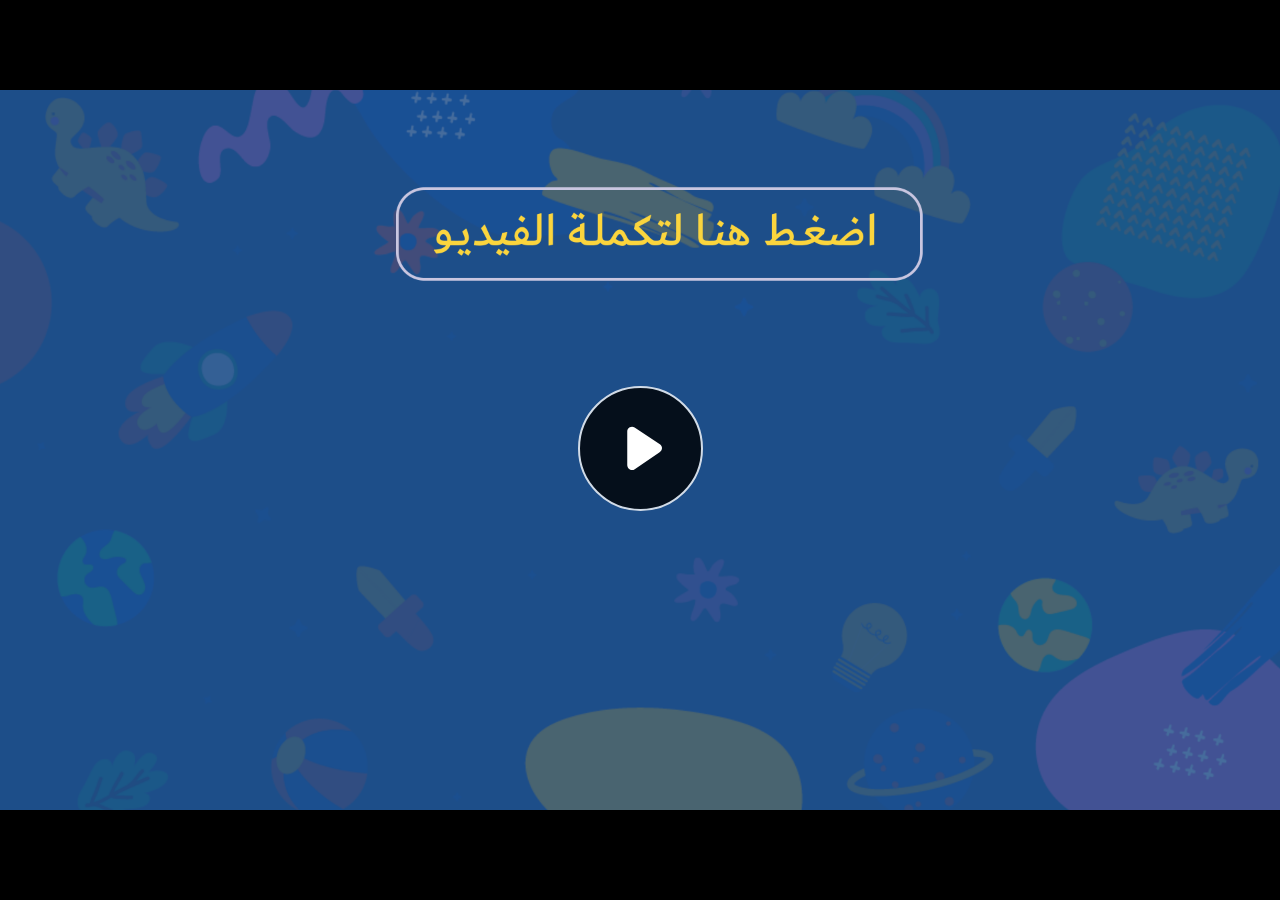
<file: index.html>
﻿<!doctype html>
<html lang="en-US">
<head>
  <meta charset="utf-8">
  <!-- Created using Storyline 360 - http://www.articulate.com  -->
  <!-- version: 3.77.30587.0 -->
  <title>EG.G10.ENG2023.SEM1.UC.T3.S2.2</title>
  <meta http-equiv="x-ua-compatible" content="IE=edge"/>
  <meta name="viewport" content="width=device-width,initial-scale=1,user-scalable=no,shrink-to-fit=no,minimal-ui"/>
  <meta name="apple-mobile-web-app-capable" content="yes"/>
  <style>
    html, body { height: 100%; padding: 0; margin: 0 }
    #app { height: 100%; width: 100%; }
  </style>

  <script>
    window.DS = {};
    window.globals = {
      DATA_PATH_BASE: '',
      HAS_FRAME: true,
      HAS_SLIDE: true,

      lmsPresent: false,
      tinCanPresent: false,
      cmi5Present: false,
      aoSupport: false,
      scale: 'noscale',
      captureRc: false,
      browserSize: 'optimal',
      bgColor: '#282828',
      features: 'AccessibleVideo,ConnectionMessages,DropIn1,DropIn2,FullScreenToggle,LayerPresentAsDialog,MultipleQuizTracking,PlayerSpeedControl,StreamingVideo,UpdatedThemeEditor,UseAudioElement,VideoSync',
      themeName: 'unified',
      preloaderColor: '#FFFFFF',
      suppressAnalytics: false,
      productChannel: 'stable',
      publishSource: 'storyline',
      aid: 'aid|cfe5e169-a8f3-40a4-aff6-b396b1be0c37',
      cid: '98b5bd84-d729-47e0-801e-085a30a075e2',
      playerVersion: '3.77.30587.0',
      publishTimestamp: '2023-10-25T16:45:05.7996984Z',
      maxIosVideoElements: 10,
      connectionSettings: { message: 'You%20are%20offline.%20Trying%20to%20reconnect...', useDarkTheme: false, mode: 'disabled' },

      
      parseParams: function(qs) {
        if (window.globals.parsedParams != null) {
          return window.globals.parsedParams;
        }
        qs = (qs || window.location.search.substr(1)).split('+').join(' ');
        var params = {},
            tokens,
            re = /[?&]?([^=]+)=([^&]*)/g;

        while (tokens = re.exec(qs)) {
          params[decodeURIComponent(tokens[1]).trim()] =
            decodeURIComponent(tokens[2]).trim();
        }
        window.globals.parsedParams = params;
        return params;
      }

    };
  </script>
  <script>
    var isIe11 = ('ActiveXObject' in window || window.MSBlobBuilder != null)
      && window.msCrypto != null && !window.ActiveXObject;
    if (isIe11) {
      window.globals.unsupportedBrowser = true;
      document.write(atob('[base64]'));
    }
  </script>
  
  <script>window.THREE = { };</script>
  
</head>
<body style="background: #282828" class="cs-HTML theme-unified">
  <!-- 360 -->
  <script>!function(){var e,i=/iPhone/i,o=/iPod/i,n=/iPad/i,t=/\biOS-universal(?:.+)Mac\b/i,r=/\bAndroid(?:.+)Mobile\b/i,a=/Android/i,d=/(?:SD4930UR|\bSilk(?:.+)Mobile\b)/i,p=/Silk/i,l=/Windows Phone/i,u=/\bWindows(?:.+)ARM\b/i,b=/BlackBerry/i,s=/BB10/i,c=/Opera Mini/i,f=/\b(CriOS|Chrome)(?:.+)Mobile/i,h=/Mobile(?:.+)Firefox\b/i,v=function(e){return void 0!==e&&"MacIntel"===e.platform&&"number"==typeof e.maxTouchPoints&&e.maxTouchPoints>1&&"undefined"==typeof MSStream};e=function(e){var m={userAgent:"",platform:"",maxTouchPoints:0};e||"undefined"==typeof navigator?"string"==typeof e?m.userAgent=e:e&&e.userAgent&&(m={userAgent:e.userAgent,platform:e.platform,maxTouchPoints:e.maxTouchPoints||0}):m={userAgent:navigator.userAgent,platform:navigator.platform,maxTouchPoints:navigator.maxTouchPoints||0};var g=m.userAgent,y=g.split("[FBAN");void 0!==y[1]&&(g=y[0]),void 0!==(y=g.split("Twitter"))[1]&&(g=y[0]);var A=function(e){return function(i){return i.test(e)}}(g),w={apple:{phone:A(i)&&!A(l),ipod:A(o),tablet:!A(i)&&(A(n)||v(m))&&!A(l),universal:A(t),device:(A(i)||A(o)||A(n)||A(t)||v(m))&&!A(l)},amazon:{phone:A(d),tablet:!A(d)&&A(p),device:A(d)||A(p)},android:{phone:!A(l)&&A(d)||!A(l)&&A(r),tablet:!A(l)&&!A(d)&&!A(r)&&(A(p)||A(a)),device:!A(l)&&(A(d)||A(p)||A(r)||A(a))||A(/\bokhttp\b/i)},windows:{phone:A(l),tablet:A(u),device:A(l)||A(u)},other:{blackberry:A(b),blackberry10:A(s),opera:A(c),firefox:A(h),chrome:A(f),device:A(b)||A(s)||A(c)||A(h)||A(f)},any:!1,phone:!1,tablet:!1};return w.any=w.apple.device||w.android.device||w.windows.device||w.other.device,w.phone=w.apple.phone||w.android.phone||w.windows.phone,w.tablet=w.apple.tablet||w.android.tablet||w.windows.tablet,w}(),"object"==typeof exports&&"undefined"!=typeof module?module.exports=e:"function"==typeof define&&define.amd?define((function(){return e})):this.isMobile=e}();
    window.isMobile.apple.tablet = window.isMobile.apple.tablet ||
      (navigator.platform === 'MacIntel' && navigator.maxTouchPoints > 1);
    window.isMobile.apple.device = window.isMobile.apple.device || window.isMobile.apple.tablet;
    window.isMobile.tablet = window.isMobile.tablet || window.isMobile.apple.tablet;
    window.isMobile.any = window.isMobile.any || window.isMobile.apple.tablet;
  </script>

  <div id="focus-sink" tabindex="-1"></div>

  <div id="preso"></div>
  <script>
    (function() {

      var classTypes = [ 'desktop', 'mobile', 'phone', 'tablet' ];

      var addDeviceClasses = function(prefix, testObj) {
        var curr, i;
        for (i = 0; i < classTypes.length; i++) {
          curr = classTypes[i];
          if (testObj[curr]) {
            document.body.classList.add(prefix + curr);
          }
        }
      };

      var params = window.globals.parseParams(),
          isDevicePreview = params.devicepreview === '1',
          isPhoneOverride = params.deviceType === 'phone' || (isDevicePreview && params.phone == '1'),
          isTabletOverride = (params.deviceType === 'tablet' || isDevicePreview) && !isPhoneOverride,
          isMobileOverride = isPhoneOverride || isTabletOverride;

      var deviceView = {
        desktop: !window.isMobile.any && !isMobileOverride,
        mobile: window.isMobile.any || isMobileOverride,
        phone: isPhoneOverride || (window.isMobile.phone && !isTabletOverride),
        tablet: isTabletOverride || window.isMobile.tablet
      };

      window.globals.deviceView = deviceView;
      window.isMobile.desktop = !window.isMobile.any;
      window.isMobile.mobile = window.isMobile.any;

      addDeviceClasses('view-', deviceView);

    })();
  </script>
  
  <script src='story_content/user.js' type=text/javascript></script>
  <div class="slide-loader"></div>

  <script>
    var doc = document, loader = doc.body.querySelector('.slide-loader'); [ 1, 2, 3 ].forEach(function(n) { var d = doc.createElement('div'); d.style.backgroundColor = window.globals.preloaderColor; d.classList.add('mobile-loader-dot'); d.classList.add('dot' + n); loader.appendChild(d); });
  </script>

  <div class="mobile-load-title-overlay" style="display: none">
    <div class="mobile-load-title">EG.G10.ENG2023.SEM1.UC.T3.S2.2</div>
  </div>

  <div class="mobile-chrome-warning"></div>

  
<style>
  .warn-connection-dialog {
    display: none;
    background: transparent;
    pointer-events: none;
    position: fixed;
    left: 0;
    top: 0;
    width: 100%;
    height: 100%;
    z-index: 999;
  }

  .warn-connection-content {
    border-radius: 4px;
    background: white;
    border: 1px solid #E7E7E7;
    color: #333333;
    box-shadow: 0 2px 4px rgba(0, 0, 0, 0.25);
    transition: all 150ms ease-out;
    position: absolute;
    white-space: nowrap;
  }

  .view-phone.is-landscape .warn-connection-content {
    left: 23px;
    bottom: 23px;
  }

  .view-tablet.is-landscape .warn-connection-content {
    left: 50%;
    top: 20px;
    transform: translateX(-50%);
  }

  .is-portrait .warn-connection-content {
    transform: translate(-50%, calc(-100% - 15px));
  }

  .warn-connection-content p {
    display: inline-block;
    margin: 0 8px 0 0;
    line-height: 33px;
    font-size: 11px;
  }

  .warn-connection-content svg {
    position: relative;
    vertical-align: middle;
    margin: 0 2px 2px 8px;
  }

  .view-desktop .warn-connection-content {
    left: 1.5em;
    bottom: 1.5em;
  }

  .view-desktop .warn-connection-content p {
    font-size: 1.1em;
  }

  .is-offline .warn-connection-dialog {
    display: block;
  }

  .is-offline .cs-panel * {
    pointer-events: none !important;
  }

  .is-offline .cs-panel {
    pointer-events: all !important;
  }

  .is-offline #nav-controls * {
    pointer-events: none !important;
  }

  .is-offline #nav-controls {
    pointer-events: all !important;
  }
</style>

<div class="warn-connection-dialog">
  <div class="warn-connection-content">
    <svg width="17" height="15" viewBox="0 0 17 15" xmlns="http://www.w3.org/2000/svg">
      <path fill="#8F0000" stroke="white" d="M16.07,12.98 L15.88,12.23 L9.51,1.21 C8.97,0.26,7.6,0.26,7.06,1.21 L0.69,12.23 C0.15,13.16,0.81,14.36,1.91,14.36 H14.65 C15.47,14.36,16.05,13.7,16.07,12.98 Z"/>
      <path fill="white" stroke="white" d="M8.58,5.5 C8.35,5.28,8.5,5.35,8.21,5.32 C8.09,5.35,7.97,5.49,7.96,5.67 C7.97,5.79,7.98,5.92,7.98,6.04 L7.98,6.04 C7.99,6.17,8,6.31,8.01,6.43 L8.01,6.44 C8.03,6.92,8.06,7.41,8.09,7.9 L8.09,7.9 C8.12,8.39,8.14,8.88,8.17,9.37 C8.17,9.39,8.18,9.42,8.2,9.44 C8.23,9.46,8.25,9.47,8.28,9.47 C8.31,9.47,8.34,9.46,8.35,9.44 C8.37,9.43,8.38,9.4,8.39,9.35 L8.39,9.34 C8.39,9.24,8.4,9.15,8.4,9.05 L8.4,9.05 C8.41,8.96,8.41,8.86,8.42,8.75 C8.43,8.44,8.45,8.12,8.47,7.81 L8.47,7.81 C8.49,7.49,8.51,7.18,8.53,6.87 C8.55,6.46,8.56,6.05,8.59,5.64 L8.6,5.62 C8.6,5.57,8.59,5.53,8.58,5.5 L8.21,5.32 Z"/>
      <circle fill="white" stroke="white" cx="8.3" cy="11.35" r="0.3"/>
    </svg>
    <p>You are offline. Trying to reconnect...</p>
  </div>
</div>

<script>
  (function() {
    window.DS.connection = {
      warningShown: false,
      assets: {},
      loadingAssetGroup: false,
      retryDelay: 500
    };

    var connectionSettings = window.globals.connectionSettings || {};

    // The `window.globals.features` variable must be set in `webpack.dev.config` when testing locally - it is not enough
    // to have it in the data - but it must be set there as well.
    var useConnectionMessages = window.AbortController != null &&
      window.location.protocol != 'file:' &&
      window.globals.features.indexOf('ConnectionMessages') != -1 &&
      connectionSettings.mode === 'normal';

    window.DS.connection.useConnectionMessages = useConnectionMessages

    var assetCount = 0;
    var checkLoadedId;


    if (useConnectionMessages && connectionSettings != null) {
      var contentEl = document.querySelector('.warn-connection-content');
      var messageEl = contentEl.querySelector('p')

      if (connectionSettings.useDarkTheme) {
        contentEl.style.borderColor = '#BABBBA';
        contentEl.style.backgroundColor = '#282828';
        contentEl.style.color = '#FFFFFF';
      }

      if (connectionSettings.message != null) {
        messageEl.textContent = window.decodeURIComponent(connectionSettings.message);
      }
    }

    function checkAssetsReady() {
      for (var i in DS.connection.assets) {
        if (!DS.connection.assets[i].success) {
          return false;
        }
      }
      return true;
    }

    function stopAssetGroup() {
      if (!useConnectionMessages) { return; }

      assetCount = 0;

      DS.connection.oldAssetGroup = DS.connection.assets;
      DS.connection.assets = {};
      DS.connection.loadingAssetGroup = false;
      clearInterval(checkLoadedId);
    }

    function startAssetGroup() {
      if (!useConnectionMessages) { return; }
      var ticks = 0;
      clearInterval(checkLoadedId);
      checkLoadedId = setInterval(function() {
        var loaded = 0;
        if (assetCount === 0 && loaded === 0) {
          clearInterval(checkLoadedId);
          return;
        }

        for (var i in DS.connection.assets) {
          if (DS.connection.assets[i].success) {
            loaded++;
          }
        }

        if (assetCount === loaded && checkAssetsReady()) {
          for (var i in DS.connection.assets) {
            if (DS.connection.assets[i].action) {
              DS.connection.assets[i].action();
            }
          }
          hideWarning();
          stopAssetGroup();
        }
      }, 100)
    }

    function requiredAsset(url, action, retry, type) {
      if (!useConnectionMessages) { return; }
      if (DS.connection.assets[url]) { return; }

      DS.connection.assets[url] = {
        success: false, action: action, retry: retry, type: type
      };
      assetCount = Object.keys(DS.connection.assets).length;
      if (!DS.connection.loadingAssetGroup) {
        startAssetGroup();
      }
      DS.connection.loadingAssetGroup = true;
    }

    function assetLoaded(url) {
      if (!useConnectionMessages) { return; }
      if (DS.connection.assets[url]) {
        DS.connection.assets[url].success = true;
      }
    }

    function assetFailed(url) {
      if (!useConnectionMessages) { return; }
      if (!DS.connection.assets[url]) {
        if (/\.js$/.test(url) && url.indexOf('transcripts') === -1) {
          setTimeout(function() {
            if (DS.connection.lastSlideLoaded != null) {
              DS.connection.lastSlideLoaded();
            }
          }, DS.connection.retryDelay);
        }
        return;
      }
      if (!DS.connection.warningShown) { showWarning(); }
      if (DS.connection.assets[url].retry) {
        setTimeout(function() {
          if (!DS.connection.assets[url].success) {
            DS.connection.assets[url].retry()
          }
        }, DS.connection.retryDelay);
      }
    }

    function hideWarning() {
      document.body.classList.remove('is-offline');
      DS.connection.warningShown = false;
    }
    DS.connection.hideWarning = hideWarning

    function showWarning(btn) {
      document.body.classList.add('is-offline')
      DS.connection.warningShown = true;
      updateWarningPosition();
    }

    function updateWarningPosition() {
      if (!DS.connection.warningShown) {
        return;
      }

      var isPortrait = document.body.classList.contains('is-portrait');
      var warningEl = document.querySelector('.warn-connection-content');

      if (isPortrait) {
        var slide = document.querySelector('.primary-slide');
        var slideRect = slide.getBoundingClientRect();

        warningEl.style.top = `${slideRect.top}px`
        warningEl.style.left = `${slideRect.left + slideRect.width / 2}px`
      } else {
        warningEl.style.top = null;
        warningEl.style.left = null;
      }

      window.requestAnimationFrame(updateWarningPosition);
    }

    // these will all be noops if the feature flag isn't set in
    // the data and `window.globals.features`
    DS.connection.requiredAsset = requiredAsset;
    DS.connection.assetLoaded = assetLoaded;
    DS.connection.assetFailed = assetFailed;
    DS.connection.stopAssetGroup = stopAssetGroup;
    DS.connection.startAssetGroup = startAssetGroup;
  })();
</script>


  <script>
    
    if (window.autoSpider && window.vInterfaceObject) {
      document.querySelector('.mobile-load-title-overlay').style.display = 'none';
    }
  </script>

  

  <link rel="stylesheet" href="html5/data/css/output.min.css" data-noprefix/>
</body>
<script src="html5/lib/scripts/bootstrapper.min.js"></script>
</html>
</file>
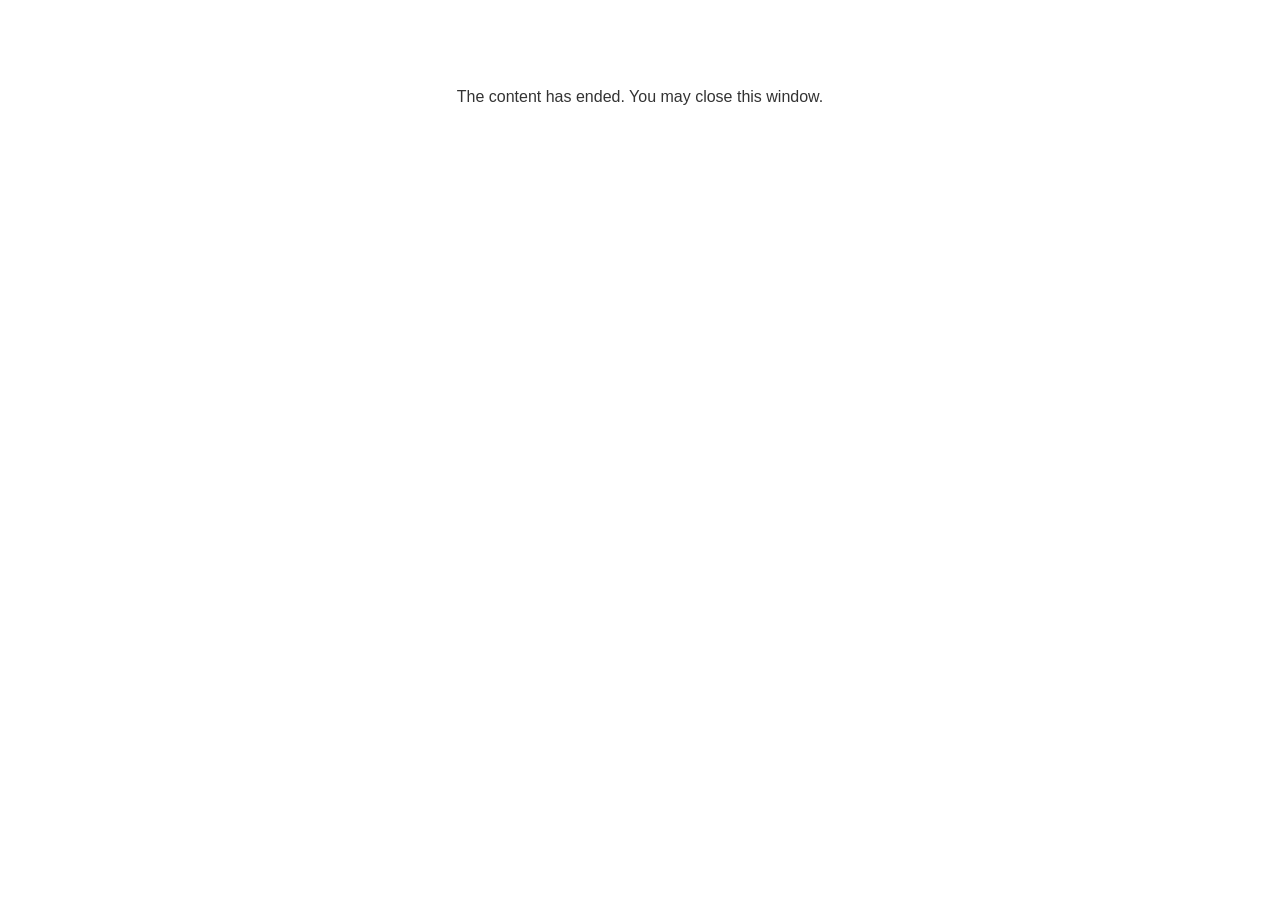
<file: lms/goodbye.html>
<!doctype html>
<html>
<body style="background-color: #ffffff;">

<p role="alert" style="color: #333333;font-family: Lato, articulate, tahoma, arial;font-size: medium;text-align: center;">
<br><br><br><br>
The content has ended. You may close this window.
</p>

</body>
</html>
</file>
<file: html5/data/css/output.min.css>
@font-face {
  font-family: 'LatoBold Charset1_ Bold3AF72C7A';
  src: url('[data-uri]');
  font-style: normal;
  font-weight: normal;
}
@font-face {
  font-family: 'Lato Charset1_ 5huf1O3c4679269E';
  src: url('[data-uri]');
  font-style: normal;
  font-weight: normal;
}
@font-face {
  font-family: 'Dubai Charset1_ 6FVobpr5F6FC7F5';
  src: url('[data-uri]');
  font-style: normal;
  font-weight: normal;
}
@font-face {
  font-family: 'Dubai Medium Charset1_ 15A388C1';
  src: url('[data-uri]');
  font-style: normal;
  font-weight: normal;
}
@font-face {
  font-family: 'DubaiBold Charset1_Bold48C0706F';
  src: url('[data-uri]');
  font-style: normal;
  font-weight: normal;
}
@font-face {
  font-family: 'Dubai Charset0_v8wz5Y8k741D6E07';
  src: url('[data-uri]');
  font-style: normal;
  font-weight: normal;
}
@font-face {
  font-family: 'Dubai Medium Charset0_v389EBE1D';
  src: url('[data-uri]');
  font-style: normal;
  font-weight: normal;
}
@font-face {
  font-family: 'DubaiBold Charset0_BoldD2773439';
  src: url('[data-uri]');
  font-style: normal;
  font-weight: normal;
}
.cs-HTML {
  background: rgba(40, 40, 40, 1);
}
.cs-npnxnanbnsnfns00000000001 .cs-infopanel  {
  box-shadow: 0 1px 0 rgba(0, 0, 0, 0);
  background: rgba(255, 255, 255, 1);
}
.cs-npnxnanbnsnfns00000000001 .cs-infopanel .cs-link {
  color: rgba(186, 187, 186, 1);
}
.cs-npnxnanbnsnfns00000000001 .cs-infopanel .cs-link:hover {
  color: rgba(255, 255, 255, 1);
}
.cs-npnxnanbnsnfns00000000001 .cs-infopanel .cs-name {
  color: rgba(68, 68, 68, 1);
}
.cs-npnxnanbnsnfns00000000001 .cs-infopanel .cs-title {
  color: rgba(153, 153, 153, 1);
}
.cs-npnxnanbnsnfns00000000001 .cs-infopanelpopup  {
  box-shadow: 0 1px 0 rgba(0, 0, 0, 0);
  background: rgba(0, 0, 0, 0);
}
.cs-npnxnanbnsnfns00000000001 .cs-infopanelpopup .cs-link {
  color: rgba(255, 0, 0, 1);
}
.cs-npnxnanbnsnfns00000000001 .cs-infopanelpopup .cs-link:hover {
  color: rgba(255, 255, 255, 1);
}
.cs-npnxnanbnsnfns00000000001 .cs-infopanelpopup .cs-name {
  color: rgba(255, 255, 255, 1);
}
.cs-npnxnanbnsnfns00000000001 .cs-infopanelpopup .cs-bio {
  color: rgba(186, 187, 186, 1);
}
.cs-npnxnanbnsnfns00000000001 .cs-timer  {
  color: rgba(186, 187, 186, 1);
}
.cs-npnxnanbnsnfns00000000001 .cs-duration stop:first-child {
  stop-color: rgba(60, 60, 60, 1);
}
.cs-npnxnanbnsnfns00000000001 .cs-duration stop:last-child {
  stop-color: rgba(60, 60, 60, 1);
}
.cs-npnxnanbnsnfns00000000001 .cs-elapsed stop:first-child {
  stop-color: rgba(254, 227, 71, 1);
}
.cs-npnxnanbnsnfns00000000001 .cs-elapsed stop:last-child {
  stop-color: rgba(254, 227, 71, 1);
}
.cs-npnxnanbnsnfns00000000001 .cs-timer .cs-pie .cs-innerstroke {
  stroke: rgba(199, 199, 199, 1);
}
.cs-npnxnanbnsnfns00000000001 .cs-timer .cs-pie .cs-innerborder {
  stroke: rgba(255, 255, 255, 1);
}
.cs-npnxnanbnsnfns00000000001 .cs-window  {
  box-shadow: 0 8px 5px rgba(0, 0, 0, 0.2);
  border-color: rgba(49, 99, 0, 0);
  background: rgba(33, 33, 33, 1);
  color: rgba(248, 248, 248, 1);
}
.cs-npnxnanbnsnfns00000000001 .cs-window .cs-diva {
  border-color: rgba(78, 78, 78, 1);
}
.cs-npnxnanbnsnfns00000000001 .cs-window .cs-divb {
  border-color: rgba(78, 78, 78, 0);
}
.cs-npnxnanbnsnfns00000000001 .cs-editor .cs-editor-slide {
  color: rgba(226, 226, 226, 1);
}
.cs-npnxnanbnsnfns00000000001 .cs-editor .cs-editor-html {
  color: rgba(186, 187, 186, 1);
}
.cs-npnxnanbnsnfns00000000001 .cs-editor .cs-editor-button {
  text-shadow: 0 1px 0 rgba(0, 0, 0, 0);
  color: rgba(255, 255, 255, 1);
  border-color: rgba(211, 211, 211, 1);
  background: rgba(34, 34, 34, 1);
}
.cs-npnxnanbnsnfns00000000001 .cs-editor .cs-editor-button:hover {
  background: rgba(68, 68, 68, 1);
}
.cs-npnxnanbnsnfns00000000001 .cs-editor .cs-editor-button:active {
  background: rgba(68, 68, 68, 1);
}
.cs-npnxnanbnsnfns00000000001 .cs-listitem  {
  color: rgba(186, 187, 186, 1);
  border-color: none;
  border: 1px solid transparent;
}
.cs-npnxnanbnsnfns00000000001 .cs-listitem:hover {
  background: rgba(255, 255, 255, 0.06);
  border-color: rgba(108, 108, 108, 1) !important;
  border-width: 1px;
  border-radius: 2px;
  border-style: solid;
  box-sizing: border-box;
}
.cs-npnxnanbnsnfns00000000001 .cs-listitem.hover {
  background: rgba(255, 255, 255, 0.06);
  border-color: rgba(108, 108, 108, 1) !important;
  border-width: 1px;
  border-radius: 2px;
  border-style: solid;
  box-sizing: border-box;
}
.cs-npnxnanbnsnfns00000000001 .cs-glossary  {
  color: rgba(186, 187, 186, 1);
}
.cs-npnxnanbnsnfns00000000001 .cs-glossary .cs-scrolling-panel {
  background: rgba(0, 0, 0, 0);
}
.cs-npnxnanbnsnfns00000000001 .cs-glossary .cs-term.cs-selected .cs-choice-list-trigger {
  color: rgba(255, 255, 255, 1);
  background: rgba(255, 255, 255, 1);
}
.cs-npnxnanbnsnfns00000000001 .cs-glossary .cs-term.cs-selected .cs-choice-list-trigger:focus {
  color: rgba(255, 255, 255, 1);
  background: rgba(255, 255, 255, 1);
}
.cs-npnxnanbnsnfns00000000001 .cs-glossary .cs-term:hover .cs-choice-list-trigger {
  background: rgba(186, 187, 186, 1);
}
.cs-npnxnanbnsnfns00000000001 .cs-glossary .cs-term.hover .cs-choice-list-trigger {
  background: rgba(186, 187, 186, 1);
}
.cs-npnxnanbnsnfns00000000001 .cs-glossary .cs-term .cs-choice-list-trigger:focus {
  background: rgba(186, 187, 186, 1);
}
.cs-npnxnanbnsnfns00000000001 .cs-glossary .cs-diva {
  border-color: rgba(0, 0, 0, 0);
}
.cs-npnxnanbnsnfns00000000001 .cs-glossary .cs-divb {
  border-color: rgba(0, 0, 0, 0);
}
.cs-npnxnanbnsnfns00000000001 .cs-glossary .cs-divc {
  border-color: rgba(0, 0, 0, 0);
}
.cs-npnxnanbnsnfns00000000001 .cs-glossary .cs-heading {
  color: rgba(248, 248, 248, 1);
  font-weight: 700;
}
.note-content p span {
  color: rgba(186, 187, 186, 1);
  line-height: 1.4em;
  font-size: 103.769%;
}
.cs-npnxnanbnsnfns00000000001 .cs-resource .cs-separator {
  border-color: rgba(0, 0, 0, 0);
}
.cs-npnxnanbnsnfns00000000001 .cs-outline  {
  color: rgba(45, 45, 45, 1);
}
.cs-npnxnanbnsnfns00000000001 .cs-outline .cs-diva {
  border-color: rgba(0, 0, 0, 0);
}
.cs-npnxnanbnsnfns00000000001 .cs-outline .cs-divb {
  border-color: rgba(0, 0, 0, 0);
}
.cs-npnxnanbnsnfns00000000001 .cs-outline .cs-divc {
  border-color: rgba(0, 0, 0, 0);
}
.cs-npnxnanbnsnfns00000000001 .cs-outline .cs-search-filter:hover {
  color: rgba(0, 0, 0, 0);
}
.cs-npnxnanbnsnfns00000000001 .cs-outline .cs-search-filter.hover {
  color: rgba(0, 0, 0, 0);
}
.cs-npnxnanbnsnfns00000000001 .cs-transcript  {
  color: rgba(255, 255, 255, 1);
}
.cs-npnxnanbnsnfns00000000001 .cs-transcript .cs-div {
  border-color: rgba(0, 0, 0, 0);
}
.cs-npnxnanbnsnfns00000000001 .cs-tabs:not(.topmenu-item) {
  color: rgba(248, 248, 248, 1);
}
.cs-npnxnanbnsnfns00000000001 .cs-tabs .cs-inner-button:not(.topmenu-item) {
  text-shadow: 0 1px 0 rgba(0, 0, 0, 0);
}
.cs-npnxnanbnsnfns00000000001 .cs-tabs:hover:not(.topmenu-item) {
  color: rgba(248, 248, 248, 1);
}
.cs-npnxnanbnsnfns00000000001 .cs-tabs.cs-selected {
  background: rgba(0, 0, 0, 0);
  color: rgba(248, 248, 248, 1);
}
.cs-npnxnanbnsnfns00000000001 .cs-seekcontrol  {
  background: rgba(0, 0, 0, 0);
  border-color: rgba(0, 0, 0, 0);
}
.cs-npnxnanbnsnfns00000000001 .cs-seekcontrol .cs-button:hover .cs-icon {
  fill: rgba(255, 255, 255, 1);
}
.cs-npnxnanbnsnfns00000000001 .cs-seekcontrol .cs-button.hover .cs-icon {
  fill: rgba(255, 255, 255, 1);
}
.cs-npnxnanbnsnfns00000000001 .cs-seekcontrol .cs-button .cs-icon-shadow {
  fill: rgba(0, 0, 0, 0);
}
.cs-npnxnanbnsnfns00000000001 .cs-seekcontrol .cs-button .cs-icon {
  fill: rgba(180, 180, 180, 1);
}
.cs-npnxnanbnsnfns00000000001 .cs-seekcontrol .cs-seek .cs-fill {
  background: rgba(255, 255, 255, 0.6);
}
.cs-npnxnanbnsnfns00000000001 .cs-seekcontrol .cs-seek {
  background: rgba(108, 108, 108, 1);
  border-color: rgba(0, 0, 0, 0);
}
.cs-npnxnanbnsnfns00000000001 .cs-searchinput .cs-input {
  color: rgba(186, 187, 186, 1);
  border-color: rgba(0, 0, 0, 0);
  background: rgba(255, 255, 255, 0.06);
}
.cs-npnxnanbnsnfns00000000001 .cs-searchinput .cs-input:focus {
  color: rgba(248, 248, 248, 1);
  background: rgba(41, 41, 41, 1);
}
.cs-npnxnanbnsnfns00000000001 .cs-searchinput .cs-input:hover {
  box-shadow: inset 0 0 1px 0 rgba(69, 126, 19, 0);
}
.cs-npnxnanbnsnfns00000000001 .cs-searchinput .cs-input.hover {
  box-shadow: inset 0 0 1px 0 rgba(69, 126, 19, 0);
}
.cs-npnxnanbnsnfns00000000001 .cs-searchinput .cs-button .cs-icon {
  fill: rgba(186, 187, 186, 1);
}
.cs-npnxnanbnsnfns00000000001 .cs-searchinput .cs-button:hover {
  fill: rgba(63, 133, 0, 1);
}
.cs-npnxnanbnsnfns00000000001 .cs-searchinput .cs-button.hover {
  fill: rgba(63, 133, 0, 1);
}
.cs-npnxnanbnsnfns00000000001 .cs-menu  {
  box-shadow: 0 1px 0 rgba(0, 0, 0, 0);
  background: rgba(33, 33, 33, 1);
}
.cs-npnxnanbnsnfns00000000001 .cs-topmenu-item.active .cs-tab {
  background: rgba(33, 33, 33, 1);
}
.cs-npnxnanbnsnfns00000000001 .cs-logo  {
  box-shadow: 0 1px 0 rgba(37, 75, 0, 1);
  background: rgba(255, 255, 255, 0);
}
.cs-npnxnanbnsnfns00000000001 .cs-checkbox  {
  color: rgba(255, 255, 255, 1);
}
.cs-npnxnanbnsnfns00000000001 .cs-checkbox:hover {
  border-color: rgba(175, 221, 130, 1);
}
.cs-npnxnanbnsnfns00000000001 .cs-checkbox.hover {
  border-color: rgba(175, 221, 130, 1);
}
.cs-npnxnanbnsnfns00000000001 .cs-checkbox .cs-box {
  color: rgba(255, 255, 255, 1);
  border-color: rgba(42, 83, 0, 1);
}
.cs-npnxnanbnsnfns00000000001 .cs-checkbox .cs-box:checked::after {
  color: rgba(43, 196, 0, 1);
}
.cs-npnxnanbnsnfns00000000001 .cs-button  {
  text-shadow: 0 1px 0 rgba(0, 0, 0, 0);
  color: rgba(186, 187, 186, 1);
  border-color: rgba(0, 0, 0, 0);
  background: rgba(0, 0, 0, 0);
  box-shadow: 0 1px 0 rgba(0, 0, 0, 0);
}
.cs-npnxnanbnsnfns00000000001 .cs-button .cs-icon {
  fill: rgba(186, 187, 186, 1);
}
.cs-npnxnanbnsnfns00000000001 .cs-button .cs-icon-shadow {
  fill: rgba(0, 0, 0, 0);
}
.cs-npnxnanbnsnfns00000000001 .cs-button:hover {
  background: rgba(248, 248, 248, 1);
}
.cs-npnxnanbnsnfns00000000001 .cs-button.hover {
  background: rgba(248, 248, 248, 1);
}
.cs-npnxnanbnsnfns00000000001 .cs-button:active {
  background: rgba(0, 0, 0, 0);
}
.cs-npnxnanbnsnfns00000000001 .cs-button.cs-disabled:hover {
  background: rgba(0, 0, 0, 0);
}
.cs-npnxnanbnsnfns00000000001 .cs-button.cs-disabled.hover {
  background: rgba(0, 0, 0, 0);
}
.cs-npnxnanbnsnfns00000000001 .cs-button.cs-disabled:active {
  background: rgba(0, 0, 0, 0);
}
.cs-npnxnanbnsnfns00000000001 .cs-button.cs-volume:hover {
  background: rgba(0, 0, 0, 0);
}
.cs-npnxnanbnsnfns00000000001 .cs-button.cs-volume.hover {
  background: rgba(0, 0, 0, 0);
}
.cs-npnxnanbnsnfns00000000001 .cs-button.cs-volume:active {
  background: rgba(0, 0, 0, 0);
}
.cs-npnxnanbnsnfns00000000001.cs-base  {
  color: rgba(186, 187, 186, 1);
  border-color: rgba(40, 40, 40, 1);
  background: rgba(40, 40, 40, 1);
}
.cs-npnxnanbnsnfns00000000001.cs-base .cs-separator .cs-diva {
  background: rgba(69, 69, 69, 1);
}
.cs-npnxnanbnsnfns00000000001.cs-base .cs-separator .cs-divb {
  background: rgba(0, 0, 0, 0);
}
.cs-npnxnanbnsnfns00000000001.cs-base .cs-topmenu-item.active .cs-tab {
  border-color: rgba(69, 69, 69, 1);
}
.cs-npnxnanbnsnfns00000000001.cs-base .cs-topmenu-item.active .cs-panel {
  border-color: rgba(69, 69, 69, 1);
}
.cs-npnxnanbnsnfns00000000001.cs-base .cs-left {
  background: rgba(33, 33, 33, 1);
}
.cs-npnxnanbnsnfns00000000001.cs-base .cs-area-primary .cs-slide-container {
  background: rgba(40, 40, 40, 1);
}
.cs-npnxnanbnsnfns00000000001.cs-base.cs-custom-theme .cs-brandhighlight-bg {
  background: rgba(79, 189, 244, 1) !important;
}
.cs-npnxnanbnsnfns00000000001.cs-base.cs-custom-theme .cs-brandhighlight-secondary-bg {
  background: rgba(255, 255, 255, 1) !important;
}
.cs-npnxnanbnsnfns00000000001.cs-base.cs-custom-theme .cs-brandhighlight-border {
  border-color: rgba(79, 189, 244, 1) !important;
}
.cs-npnxnanbnsnfns00000000001.cs-base.cs-custom-theme .cs-brandhighlight-text {
  color: rgba(79, 189, 244, 1) !important;
}
.cs-npnxnanbnsnfns00000000001.cs-base.cs-custom-theme .cs-brandhighlight-fill {
  fill: rgba(79, 189, 244, 1) !important;
}
.cs-npnxnanbnsnfns00000000001.cs-base.cs-custom-theme .cs-listitem.cs-selected {
  background-color: rgba(255, 255, 255, 0.06) !important;
}
.cs-npnxnanbnsnfns00000000001 .cs-volume::-moz-range-thumb {
  border-color: rgba(43, 85, 0, 1);
  box-shadow: inset 0 0 1px 0 rgba(43, 85, 0, 1);
  background: rgba(255, 255, 255, 1);
}
.cs-npnxnanbnsnfns00000000001 .cs-volume::-ms-thumb {
  border-color: rgba(43, 85, 0, 1);
  box-shadow: inset 0 0 1px 0 rgba(43, 85, 0, 1);
  background: rgba(255, 255, 255, 1);
}
.cs-npnxnanbnsnfns00000000001 .cs-volume::-webkit-slider-thumb {
  border-color: rgba(43, 85, 0, 1);
  box-shadow: inset 0 0 1px 0 rgba(43, 85, 0, 1);
  background: rgba(255, 255, 255, 1);
}
.cs-npnxnanbnsnfns00000000001 .cs-volume::-moz-range-track {
  border-color: rgba(66, 140, 1, 1);
  background: rgba(108, 108, 108, 1);
}
.cs-npnxnanbnsnfns00000000001 .cs-volume::-ms-track {
  border-color: rgba(66, 140, 1, 1);
  background: rgba(108, 108, 108, 1);
}
.cs-npnxnanbnsnfns00000000001 .cs-volume::-webkit-slider-runnable-track {
  border-color: rgba(66, 140, 1, 1);
  background: rgba(108, 108, 108, 1);
}
body.show-focus .tab-focus-box {
  box-shadow: 0 0 0 1px rgba(255, 255, 0, 1), 0 0 0 3px rgba(0, 32, 96, 1), 0 0 5px 5px rgba(255, 255, 0, 1);
  border-color: transparent;
  outline: 2px transparent solid;
}
.skipnav {
  box-shadow: 0 0 0 1px rgba(255, 255, 0, 1), 0 0 0 3px rgba(0, 32, 96, 1), 0 0 5px 5px rgba(255, 255, 0, 1);
  border-color: transparent;
  outline: 2px transparent solid;
}
.cs-npnxnanbnsnfns00000000001 .cs-listitem:hover {
  color: none;
}
.cs-npnxnanbnsnfns00000000001 .cs-listitem.hover {
  color: none;
}
.cs-npnxnanbnsnfns00000000001 .cs-listitem.cs-viewed {
  color: #BABBBA;
}
.cs-npnxnanbnsnfns00000000001 .cs-listitem {
  color: #BABBBA;
}
.cs-npnxnanbnsnfns00000000001 .cs-listitem:hover .cs-icon-carrot * {
  fill: none;
}
.cs-npnxnanbnsnfns00000000001 .cs-listitem.hover .cs-icon-carrot * {
  fill: none;
}
.cs-npnxnanbnsnfns00000000001 .cs-listitem .cs-icon-carrot {
  color: none;
  top: calc(3px);
}
.cs-npnxnanbnsnfns00000000001 .cs-listitem .cs-icon-carrot .cs-shadow {
  color: #F8F8F8;
}
.cs-npnxnanbnsnfns00000000001 .item-collapsible .is-scene {
  color: #F8F8F8 !important;
  font-weight: 700;
}
.cs-npnxnanbnsnfns00000000001 .is-scene .cs-icon-carrot * {
  color: #F8F8F8 !important;
  font-weight: 700;
}
.cs-npnxnanbnsnfns00000000001 .is-scene:not(.outline-links-collapse) > a {
  color: #F8F8F8;
}
.cs-npnxnanbnsnfns00000000001 .is-scene:not(.outline-links-collapse) .cs-icon-carrot * {
  fill: none !important;
  color: #F8F8F8 !important;
}
.cs-npnxnanbnsnfns00000000001 .tabs, .cs-npnxnanbnsnfns00000000001 .cs-logo {
  border-bottom: 1px solid rgba(108, 108, 108, 1);
}
.cs-npnxnanbnsnfns00000000001 .area-secondary-wrapper:after {
  background-image: url('[data-uri]');
  background-size: 100%;
}
.cs-npnxnanbnsnfns00000000001 .panel-footer {
  background: #212121;
}
.cs-npnxnanbnsnfns00000000001 #outline-search {
  background: rgba(255, 255, 255, 0.06);
  border-color: rgba(108, 108, 108, 1);
  border-width: 1px;
  border-style: solid;
}
.cs-npnxnanbnsnfns00000000001 .topmenu-panel #outline-search {
  background: #545454;
}
.cs-npnxnanbnsnfns00000000001 .search-icon circle, .cs-npnxnanbnsnfns00000000001 .search-icon path {
  stroke: #BABBBA;
}
.cs-npnxnanbnsnfns00000000001 #outline-search input[type   =search] {
  color: #F8F8F8;
}
.cs-npnxnanbnsnfns00000000001 #outline-search ::-webkit-input-placeholder {
  color: #BABBBA !important;
}
.cs-npnxnanbnsnfns00000000001 #outline-search :-ms-input-placeholder {
  color: #BABBBA !important;
}
.cs-npnxnanbnsnfns00000000001 #outline-search ::-moz-placeholder {
  color: #BABBBA !important;
  opacity: 1;
}
.cs-npnxnanbnsnfns00000000001 .cs-topmenu-item.active, body:not(.is-touchable-tablet) .cs-npnxnanbnsnfns00000000001 .cs-topmenu-item:hover {
  color: #F8F8F8;
}
.cs-npnxnanbnsnfns00000000001 .cs-topmenu-item.button-tapped {
  color: #F8F8F8;
}
.cs-npnxnanbnsnfns00000000001 .cs-topmenu-item.active .cs-tab, .cs-npnxnanbnsnfns00000000001 .cs-topmenu-item .cs-tab {
  background: transparent !important;
  border: none !important;
}
.cs-npnxnanbnsnfns00000000001 .top-tabs-drop-icon div {
  background: #BABBBA;
}
.cs-npnxnanbnsnfns00000000001 .cs-panel.topmenu-panel .panel-content, .cs-npnxnanbnsnfns00000000001 .top-tabs-drop {
  background: #212121;
}
.cs-npnxnanbnsnfns00000000001 .cs-topmenu-item.active .cs-panel {
  background: #212121;
}
.cs-npnxnanbnsnfns00000000001 .cs-menu.topmenu-panel, .cs-npnxnanbnsnfns00000000001 .top-tabs-drop {
  border: 1px solid rgba(69, 69, 69, 1) !important;
  border-radius: 3px;
}
.cs-npnxnanbnsnfns00000000001 .resources .resources-list a:hover {
  background: rgba(255, 255, 255, 0.06);
}
body:not(.is-touchable-tablet) .cs-npnxnanbnsnfns00000000001 .resources .resources-list a:hover {
  background: rgba(255, 255, 255, 0.06);
}
.cs-npnxnanbnsnfns00000000001 .resources .resources-list a.hover {
  background: rgba(255, 255, 255, 0.06);
}
body:not(.is-touchable-tablet) .cs-npnxnanbnsnfns00000000001 .resources .resources-list a.hover {
  background: rgba(255, 255, 255, 0.06);
}
.cs-npnxnanbnsnfns00000000001 .resources .resources-list a.button-tapped {
  background: rgba(255, 255, 255, 0.06);
}
.cs-npnxnanbnsnfns00000000001 .cs-icon path, .cs-npnxnanbnsnfns00000000001 .cs-icon rect, .cs-npnxnanbnsnfns00000000001 .cs-icon polygon, .cs-npnxnanbnsnfns00000000001 .menu-icon-wrapper.menu-icon-wrapper-hover path {
  fill: #BABBBA;
}
.cs-npnxnanbnsnfns00000000001 .cs-icon .icon-stroke-only {
  fill: none !important;
  stroke: #BABBBA !important;
}
body:not(.is-touchable-tablet) .cs-npnxnanbnsnfns00000000001 .cs-button:hover .cs-icon path, body:not(.is-touchable-tablet) .cs-npnxnanbnsnfns00000000001 .cs-button:hover .cs-icon rect, body:not(.is-touchable-tablet) .cs-npnxnanbnsnfns00000000001 .cs-button:hover .cs-icon polygon {
  fill: #F8F8F8;
}
body:not(.is-touchable-tablet) .cs-npnxnanbnsnfns00000000001 .cs-tabs:hover .search-icon circle, body:not(.is-touchable-tablet) .cs-npnxnanbnsnfns00000000001 .cs-tabs:hover .search-icon path {
  stroke: #F8F8F8;
}
.cs-npnxnanbnsnfns00000000001 .cs-button.button-tapped .cs-icon path, .cs-npnxnanbnsnfns00000000001 .cs-button.button-tapped .cs-icon rect, .cs-npnxnanbnsnfns00000000001 .cs-button.button-tapped .cs-icon polygon {
  fill: #F8F8F8;
}
body:not(.is-touchable-tablet) .cs-npnxnanbnsnfns00000000001 .cs-button:hover .cs-icon .icon-stroke-only {
  fill: none !important;
  stroke: #F8F8F8 !important;
}
.cs-npnxnanbnsnfns00000000001 .cs-button:button-tapped .cs-icon .icon-stroke-only {
  fill: none !important;
  stroke: #F8F8F8 !important;
}
.cs-npnxnanbnsnfns00000000001 .menu-icon-wrapper.menu-icon-wrapper-hover svg path {
  fill: #F8F8F8;
}
.floating-sidebar:not(.sidebar-closed) .cs-npnxnanbnsnfns00000000001 #hamburger .menu-icon-wrapper svg path {
  fill: #BABBBA;
}
.floating-sidebar:not(.sidebar-closed) .cs-npnxnanbnsnfns00000000001 #hamburger .menu-icon-wrapper.menu-icon-wrapper-hover svg path {
  fill: #F8F8F8;
}
.cs-npnxnanbnsnfns00000000001 .volume .btn:before {
  background-image: url('[data-uri]');
}
.cs-npnxnanbnsnfns00000000001 .volume-track {
  background: #6C6C6C;
}
.cs-npnxnanbnsnfns00000000001 .volume-icon circle {
  stroke: #BABBBA;
}
.cs-npnxnanbnsnfns00000000001 .cs-settings > .settings-panel {
  background: #212121;
  border: 1px solid rgba(69, 69, 69, 1) !important;
  border-radius: 3px;
}
.cs-npnxnanbnsnfns00000000001 .cs-settings > .panel-down-arrow {
  fill: #212121;
}
.cs-npnxnanbnsnfns00000000001 .switch-toggle .border {
  stroke: #7C7C7C;
}
.cs-npnxnanbnsnfns00000000001 .switch-toggle .thumb-off .thumb {
  fill: #A2A2A2;
}
.cs-npnxnanbnsnfns00000000001 .switch-toggle .thumb-on .track {
  fill: rgba(79, 189, 244, 1);
}
.cs-npnxnanbnsnfns00000000001 .switch-toggle .thumb-off .track {
  fill: rgba(255, 255, 255, 0.1);
}
.cs-npnxnanbnsnfns00000000001 .switch-label {
  color: #BABBBA;
}
.cs-npnxnanbnsnfns00000000001 .cs-panel .scrollarea-btn:after {
  background: rgba(179, 180, 179, 0.75);
}
.scrollarea-scrollbar:hover .scrollarea-btn:after, .scrollarea-scrollbar.highlight-scrollbar .scrollarea-btn:after {
  background: rgba(179, 180, 179, 0.75);
}
.floating-sidebar .sidebar-overlay {
  background: rgba(0, 0, 0, 0.85);
}
.cs-npnxnanbnsnfns00000000001 .overlay-message {
  background: rgba(0, 0, 0, 0.85);
}
.cs-npnxnanbnsnfns00000000001 .top-ui-bg, .cs-npnxnanbnsnfns00000000001 .bottom-ui-bg, .cs-npnxnanbnsnfns00000000001 .right-ui-bg, .cs-npnxnanbnsnfns00000000001 .left-ui-bg {
  background: rgba(40, 40, 40, 0.8);
}
.cs-npnxnanbnsnfns00000000001 .circle-progress-bg {
  fill: #282828;
}
.cs-npnxnanbnsnfns00000000001 .circle-progress-well {
  fill: #6C6C6C;
}
.cs-npnxnanbnsnfns00000000001 .circle-progress-pie {
  stroke: #6C6C6C;
}
.cs-npnxnanbnsnfns00000000001 .lightbox .option-pane {
  background: rgba(40, 40, 40, 0.8);
}
.cs-npnxnanbnsnfns00000000001 .lightbox .option-pane:before {
  background: #282828;
}
.cs-npnxnanbnsnfns00000000001 .message-window {
  background: #212121;
  border: 1px solid rgba(255, 255, 255, 1) !important;
  border-radius: 3px;
}
.cs-npnxnanbnsnfns00000000001 .message-window-header p, .cs-npnxnanbnsnfns00000000001 .message-window-text {
  color: #F8F8F8;
}
.cs-npnxnanbnsnfns00000000001 .message-window-header p {
  border-bottom: 1px solid rgba(255, 255, 255, 1);
}
.cs-npnxnanbnsnfns00000000001 .message-window button.slide-object-button {
  border: 1px solid rgba(255, 255, 255, 1) !important;
}
.cs-npnxnanbnsnfns00000000001 .message-window button.slide-object-button:hover {
  background: rgba(255, 255, 255, 0.06) !important;
}
.message-window .slide-object-button tspan, .message-window .slide-object-button-text tspan {
  fill: #F8F8F8 !important;
}
body:not(.is-touchable-tablet) .cs-npnxnanbnsnfns00000000001 .cs-button:hover .text {
  color: #F8F8F8;
}
.cs-npnxnanbnsnfns00000000001 .cs-button.button-tapped .text {
  color: #F8F8F8;
}
.cs-npnxnanbnsnfns00000000001.cs-base {
  background: #282828;
}
.cs-npnxnanbnsnfns00000000001 .cs-menu {
  background: transparent;
}
.cs-npnxnanbnsnfns00000000001 .progress-bar .progress-bar-fill:after {
  background: #FFFFFF !important;
}
.cs-npnxnanbnsnfns00000000001 .volume-dot {
  background: #FFFFFF !important;
}
.fn-npnxnanbsnfns00000000001 {
  font-family: 'Lato22AB4CAF';
  -webkit-font-variant-ligatures: no-common-ligatures;
  font-variant-ligatures: no-common-ligatures;
}
.fn-pxabnsnfns00000000001 {
  font-family: 'Lato22AB4CAF';
  -webkit-font-variant-ligatures: no-common-ligatures;
  font-variant-ligatures: no-common-ligatures;
}
.fn-npxnabnsnfns00000000001 {
  font-family: 'Lato22AB4CAF';
  -webkit-font-variant-ligatures: no-common-ligatures;
  font-variant-ligatures: no-common-ligatures;
}
.fn-npnxnanbnsnfns00000000001 {
  font-family: 'Lato22AB4CAF';
  -webkit-font-variant-ligatures: no-common-ligatures;
  font-variant-ligatures: no-common-ligatures;
}
.fn-pxabnsnfns00000000000 {
  font-family: 'Lato22AB4CAF';
  -webkit-font-variant-ligatures: no-common-ligatures;
  font-variant-ligatures: no-common-ligatures;
}
@font-face {
  font-family: 'Lato22AB4CAF';
  src: url('[data-uri]');
  font-style: normal;
  font-weight: bold;
}
@font-face {
  font-family: 'Lato22AB4CAF';
  src: url('[data-uri]');
  font-style: normal;
  font-weight: normal;
}
.cs-InvalidPromptSlide .cs-6Abb3XC6gsO-InvalidPromptSlide-btn0 {
  color: rgba(255, 255, 255, 1);
  border-color: rgba(211, 211, 211, 1);
  background: rgba(34, 34, 34, 1);
  text-shadow: 0 1px 0 rgba(0, 0, 0, 0);
}
.cs-InvalidPromptSlide .cs-6Abb3XC6gsO-InvalidPromptSlide-btn0 .cs-html {
  color: rgba(186, 187, 186, 1);
}
.cs-InvalidPromptSlide .cs-6Abb3XC6gsO-InvalidPromptSlide-btn0 .cs-slide {
  border-color: rgba(226, 226, 226, 1);
}
.cs-InvalidPromptSlide .cs-6Abb3XC6gsO-InvalidPromptSlide-btn0:hover {
  background: rgba(68, 68, 68, 1);
}
.cs-InvalidPromptSlide .cs-6Abb3XC6gsO-InvalidPromptSlide-btn0:active {
  background: rgba(68, 68, 68, 1);
}
.cs-PrintPromptSlide .cs-6Abb3XC6gsO-PrintPromptSlide-btn0 {
  color: rgba(255, 255, 255, 1);
  border-color: rgba(211, 211, 211, 1);
  background: rgba(34, 34, 34, 1);
  text-shadow: 0 1px 0 rgba(0, 0, 0, 0);
}
.cs-PrintPromptSlide .cs-6Abb3XC6gsO-PrintPromptSlide-btn0 .cs-html {
  color: rgba(186, 187, 186, 1);
}
.cs-PrintPromptSlide .cs-6Abb3XC6gsO-PrintPromptSlide-btn0 .cs-slide {
  border-color: rgba(226, 226, 226, 1);
}
.cs-PrintPromptSlide .cs-6Abb3XC6gsO-PrintPromptSlide-btn0:hover {
  background: rgba(68, 68, 68, 1);
}
.cs-PrintPromptSlide .cs-6Abb3XC6gsO-PrintPromptSlide-btn0:active {
  background: rgba(68, 68, 68, 1);
}
.cs-ScrollPromptSlide .cs-6Abb3XC6gsO-ScrollPromptSlide-btn0 {
  color: rgba(255, 255, 255, 1);
  border-color: rgba(211, 211, 211, 1);
  background: rgba(34, 34, 34, 1);
  text-shadow: 0 1px 0 rgba(0, 0, 0, 0);
}
.cs-ScrollPromptSlide .cs-6Abb3XC6gsO-ScrollPromptSlide-btn0 .cs-html {
  color: rgba(186, 187, 186, 1);
}
.cs-ScrollPromptSlide .cs-6Abb3XC6gsO-ScrollPromptSlide-btn0 .cs-slide {
  border-color: rgba(226, 226, 226, 1);
}
.cs-ScrollPromptSlide .cs-6Abb3XC6gsO-ScrollPromptSlide-btn0:hover {
  background: rgba(68, 68, 68, 1);
}
.cs-ScrollPromptSlide .cs-6Abb3XC6gsO-ScrollPromptSlide-btn0:active {
  background: rgba(68, 68, 68, 1);
}
.cs-ResumePromptSlide .cs-6Abb3XC6gsO-ResumePromptSlide-btn0 {
  color: rgba(255, 255, 255, 1);
  border-color: rgba(211, 211, 211, 1);
  background: rgba(34, 34, 34, 1);
  text-shadow: 0 1px 0 rgba(0, 0, 0, 0);
}
.cs-ResumePromptSlide .cs-6Abb3XC6gsO-ResumePromptSlide-btn0 .cs-html {
  color: rgba(186, 187, 186, 1);
}
.cs-ResumePromptSlide .cs-6Abb3XC6gsO-ResumePromptSlide-btn0 .cs-slide {
  border-color: rgba(226, 226, 226, 1);
}
.cs-ResumePromptSlide .cs-6Abb3XC6gsO-ResumePromptSlide-btn0:hover {
  background: rgba(68, 68, 68, 1);
}
.cs-ResumePromptSlide .cs-6Abb3XC6gsO-ResumePromptSlide-btn0:active {
  background: rgba(68, 68, 68, 1);
}
.cs-ResumePromptSlide .cs-6Abb3XC6gsO-ResumePromptSlide-btn1 {
  color: rgba(255, 255, 255, 1);
  border-color: rgba(211, 211, 211, 1);
  background: rgba(34, 34, 34, 1);
  text-shadow: 0 1px 0 rgba(0, 0, 0, 0);
}
.cs-ResumePromptSlide .cs-6Abb3XC6gsO-ResumePromptSlide-btn1 .cs-html {
  color: rgba(186, 187, 186, 1);
}
.cs-ResumePromptSlide .cs-6Abb3XC6gsO-ResumePromptSlide-btn1 .cs-slide {
  border-color: rgba(226, 226, 226, 1);
}
.cs-ResumePromptSlide .cs-6Abb3XC6gsO-ResumePromptSlide-btn1:hover {
  background: rgba(68, 68, 68, 1);
}
.cs-ResumePromptSlide .cs-6Abb3XC6gsO-ResumePromptSlide-btn1:active {
  background: rgba(68, 68, 68, 1);
}
.cs-ExternalInterfaceErrorSlide .cs-buttonOK {
  color: rgba(255, 255, 255, 1);
  border-color: rgba(211, 211, 211, 1);
  background: rgba(34, 34, 34, 1);
  text-shadow: 0 1px 0 rgba(0, 0, 0, 0);
}
.cs-ExternalInterfaceErrorSlide .cs-buttonOK .cs-html {
  color: rgba(186, 187, 186, 1);
}
.cs-ExternalInterfaceErrorSlide .cs-buttonOK .cs-slide {
  border-color: rgba(226, 226, 226, 1);
}
.cs-ExternalInterfaceErrorSlide .cs-buttonOK:hover {
  background: rgba(68, 68, 68, 1);
}
.cs-ExternalInterfaceErrorSlide .cs-buttonOK:active {
  background: rgba(68, 68, 68, 1);
}
</file>
